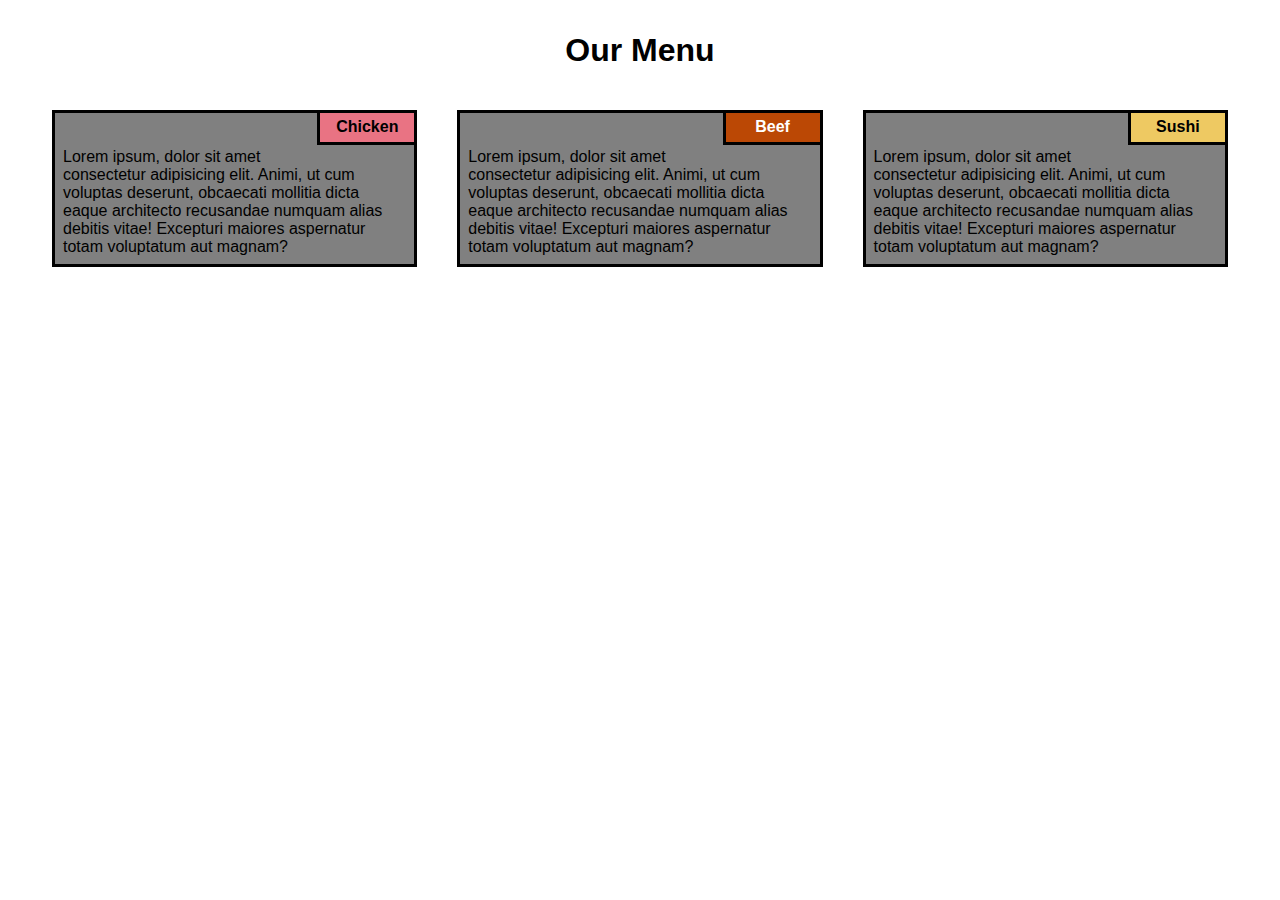
<file: Mod 2- solution/index.html>
<!DOCTYPE html>
<html lang="en">
<head>
    <meta charset="UTF-8">
    <meta name="viewport" content="width=device-width, initial-scale=1.0">
    <title>Module 2- Assigment</title>
    <link rel="stylesheet" type="text/css" href="styles.css">
</head>
<body>
    <h1>Our Menu</h1>
    <div class="col-lg-4 col-md-6 col-sm-12">
        <div class="box">
            <p class="MenuItem item1">Chicken</p>
            <p class="ItemDesc">Lorem ipsum, dolor sit amet consectetur adipisicing elit. Animi, ut cum voluptas deserunt, obcaecati mollitia dicta eaque architecto recusandae numquam alias debitis vitae! Excepturi maiores aspernatur totam voluptatum aut magnam?</p>
        </div>
    </div>
    <div class="col-lg-4 col-md-6 col-sm-12">
        <div class="box">
            <p class="MenuItem item2">Beef</p>
            <p class="ItemDesc">Lorem ipsum, dolor sit amet consectetur adipisicing elit. Animi, ut cum voluptas deserunt, obcaecati mollitia dicta eaque architecto recusandae numquam alias debitis vitae! Excepturi maiores aspernatur totam voluptatum aut magnam?</p>
        </div>
    </div>    
    <div class="col-lg-4 col-md-12 col-sm-12">
        <div class="box">
            <p class="MenuItem item3">Sushi</p>
            <p class="ItemDesc">Lorem ipsum, dolor sit amet consectetur adipisicing elit. Animi, ut cum voluptas deserunt, obcaecati mollitia dicta eaque architecto recusandae numquam alias debitis vitae! Excepturi maiores aspernatur totam voluptatum aut magnam?</p>
        </div>
    </div>
</body>
</html>
</file>
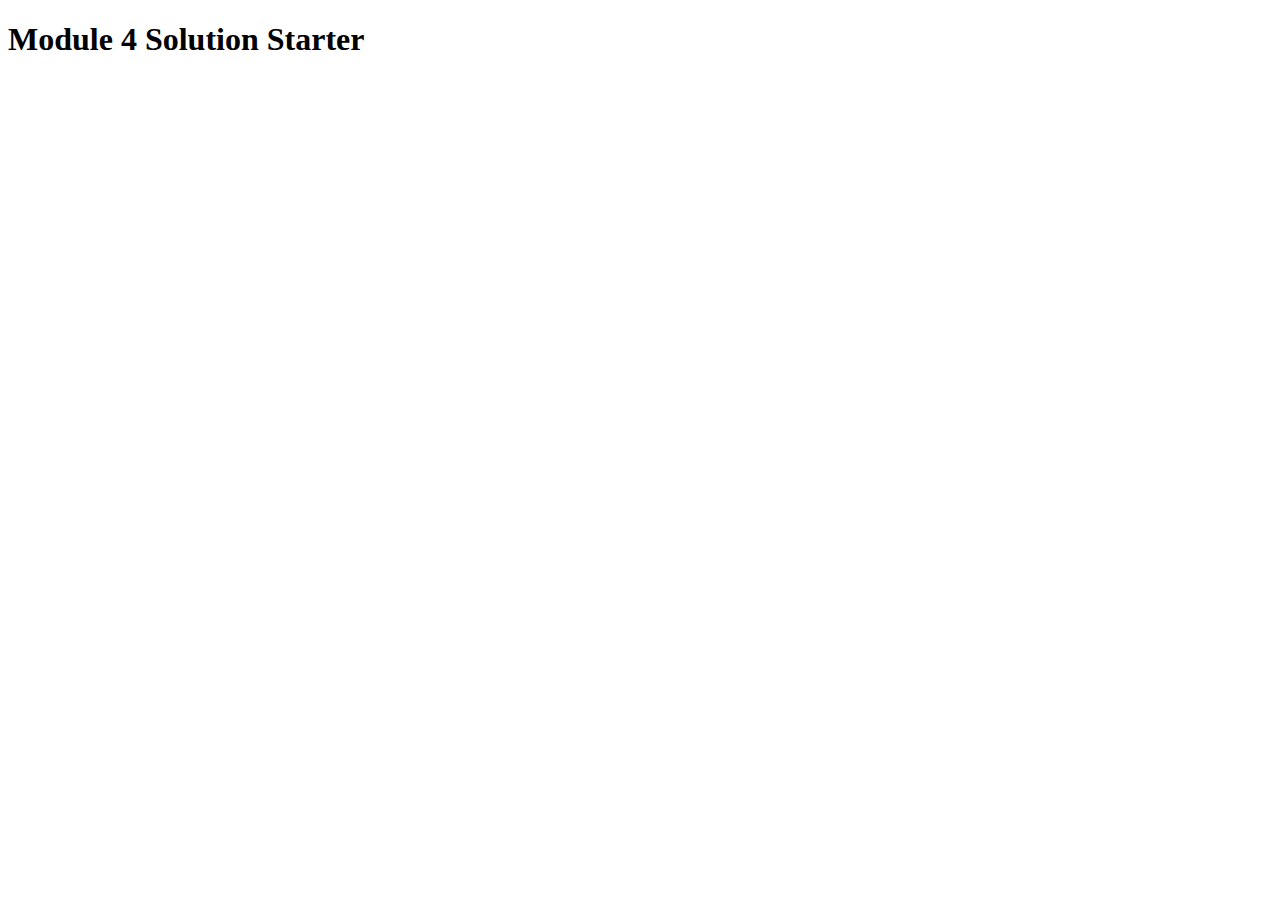
<file: mod4-soln/index.html>
<!DOCTYPE html>
<html>
<head>
  <meta charset="utf-8">
  <title>Module 4 Solution Starter</title>
  <script>
    var names = []; // DO NOT REMOVE
  </script>
  <script src="SpeakHello.js"></script>
  <script src="SpeakGoodBye.js"></script>
  <script src="script.js"></script>
</head>
<body>
  <h1>Module 4 Solution Starter</h1>
</body>
</html>
</file>
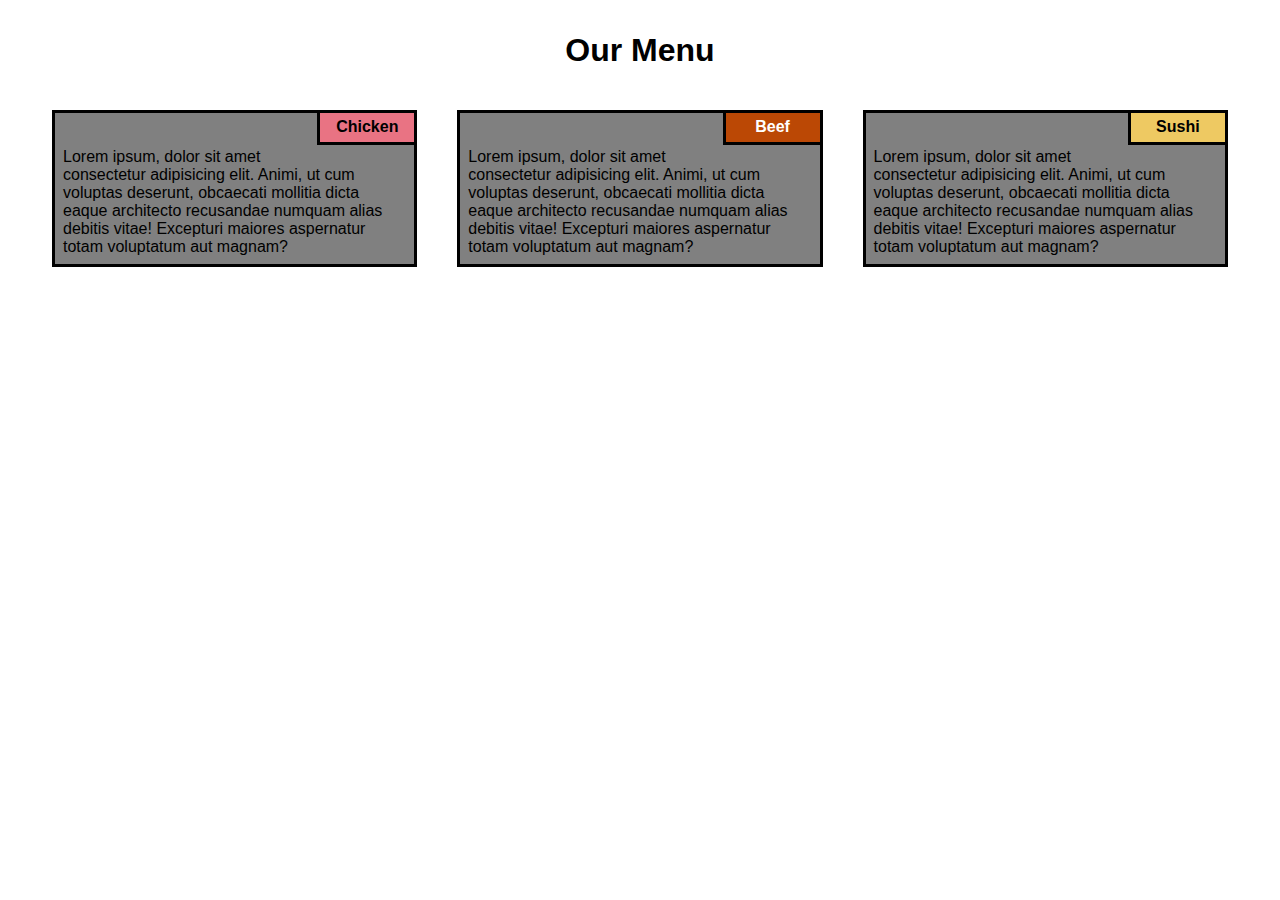
<file: module2_assg/index.html>
<!DOCTYPE html>
<html lang="en">
<head>
    <meta charset="UTF-8">
    <meta name="viewport" content="width=device-width, initial-scale=1.0">
    <title>Module 2- Assigment</title>
    <link rel="stylesheet" type="text/css" href="styles.css">
</head>
<body>
    <h1>Our Menu</h1>
    <div class="col-lg-4 col-md-6 col-sm-12">
        <div class="box">
            <p class="MenuItem item1">Chicken</p>
            <p class="ItemDesc">Lorem ipsum, dolor sit amet consectetur adipisicing elit. Animi, ut cum voluptas deserunt, obcaecati mollitia dicta eaque architecto recusandae numquam alias debitis vitae! Excepturi maiores aspernatur totam voluptatum aut magnam?</p>
        </div>
    </div>
    <div class="col-lg-4 col-md-6 col-sm-12">
        <div class="box">
            <p class="MenuItem item2">Beef</p>
            <p class="ItemDesc">Lorem ipsum, dolor sit amet consectetur adipisicing elit. Animi, ut cum voluptas deserunt, obcaecati mollitia dicta eaque architecto recusandae numquam alias debitis vitae! Excepturi maiores aspernatur totam voluptatum aut magnam?</p>
        </div>
    </div>    
    <div class="col-lg-4 col-md-12 col-sm-12">
        <div class="box">
            <p class="MenuItem item3">Sushi</p>
            <p class="ItemDesc">Lorem ipsum, dolor sit amet consectetur adipisicing elit. Animi, ut cum voluptas deserunt, obcaecati mollitia dicta eaque architecto recusandae numquam alias debitis vitae! Excepturi maiores aspernatur totam voluptatum aut magnam?</p>
        </div>
    </div>
</body>
</html>
</file>
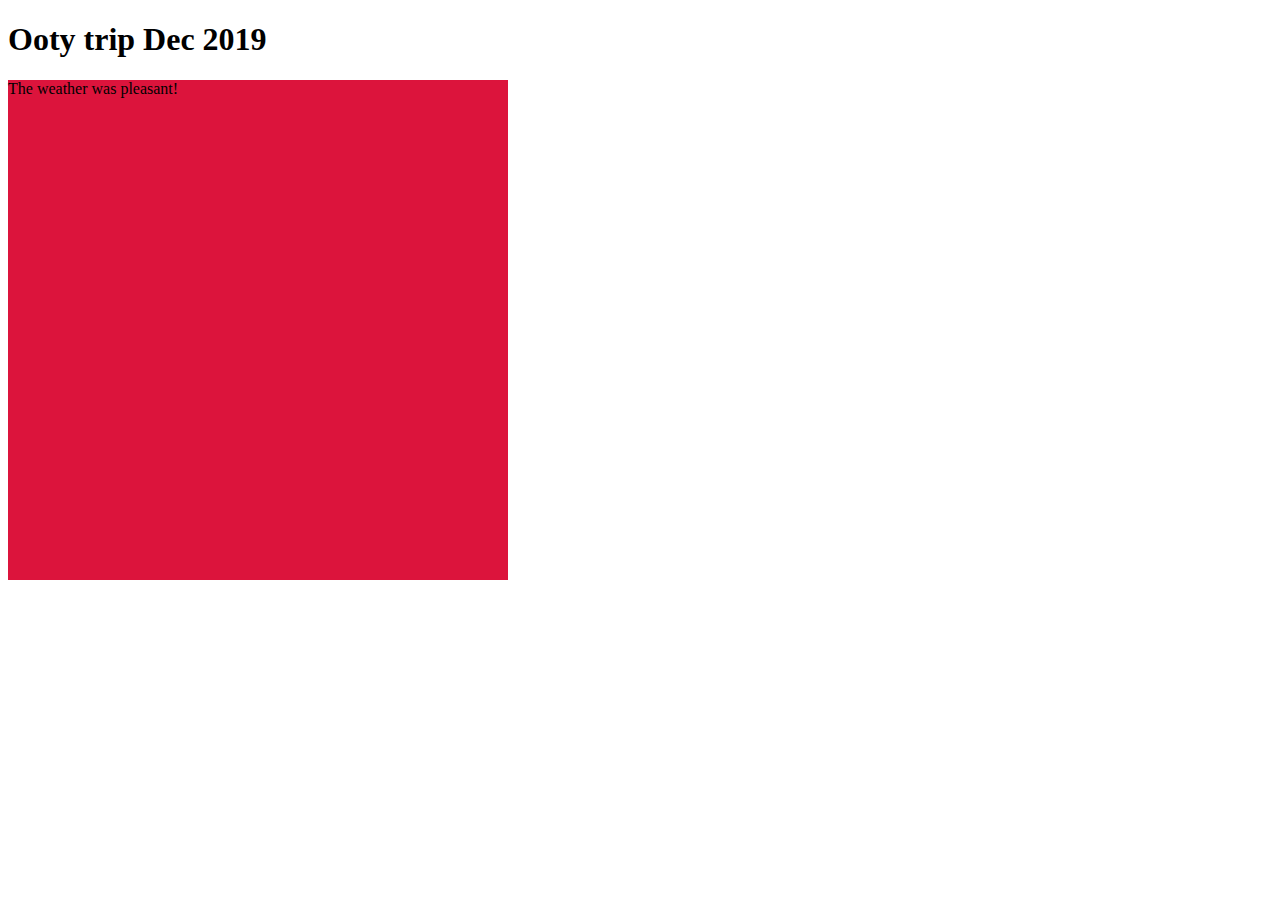
<file: site/index.html>
<!DOCTYPE html>
<html lang="en">
<head>
    <meta charset="UTF-8">
    <meta name="viewport" content="width=device-width, initial-scale=1.0">
    <title>Web Developmen Practice</title>
    <style>
        #bg {
            width: 500px;
            height: 500px;
            background-color: crimson
        }
    </style>
</head>
<body>
    <h1>Ooty trip Dec 2019</h1>
    <div id="bg">The weather was pleasant!</div>
</body>
</html>
</file>
<file: Mod 2- solution/styles.css>
*{
    box-sizing: border-box;
}
body{
    margin: 2.5%;
    padding:0;
    font-family:"Trebuchet MS", Helvetica, sans-serif;
}

.row{
    margin-top: 5%;
    margin-bottom: 5%;
  }

h1{
    text-align: center;
}

.box{
    background-color:gray;
    margin:20px;
}

.MenuItem{
    border: 3px solid black;
    text-align: center;
    width: 100px;
    height:35px;
    padding:5px;
    margin-top: 0;
    margin-right: 0;
    float: right;
    position:relative;
}

.item1{
        font-weight: bold;
        background-color: #e97383
}
.item2{
    font-weight: bold;
    background-color: #bb4805;
    color: white;
}
.item3{
    font-weight: bold;
    background-color: #eec962;
}
.ItemDesc{
    padding:8px;
    padding-top: 35px;
    border: 3px solid black ;
    font-size:12pt;
}


/********** Large devices only **********/
@media (min-width: 992px) {
    .col-lg-4 {
        float: left;
      width: 33.33%;
    }
  }
/********** Medium devices only **********/
  @media (min-width: 768px) and (max-width: 991px) {
    .col-md-6,.col-md-12 {
      padding: 5px;
      float: left;
    }
    .col-md-6 {
      width: 50%;
    }
    .col-md-12 {
      width: 100%;
    }
  }
  
  @media (min-width: 0px) and (max-width: 767px) {
    .col-sm-12 {
        float: left;
      width: 100%;
    }
    .content-name{
      margin-right: 30px;
    }
  }
</file>
<file: module2_assg/styles.css>
*{
    box-sizing: border-box;
}
body{
    margin: 2.5%;
    padding:0;
    font-family:"Trebuchet MS", Helvetica, sans-serif;
}

.row{
    margin-top: 5%;
    margin-bottom: 5%;
  }

h1{
    text-align: center;
}

.box{
    background-color:gray;
    margin:20px;
}

.MenuItem{
    border: 3px solid black;
    text-align: center;
    width: 100px;
    height:35px;
    padding:5px;
    margin-top: 0;
    margin-right: 0;
    float: right;
    position:relative;
}

.item1{
        font-weight: bold;
        background-color: #e97383
}
.item2{
    font-weight: bold;
    background-color: #bb4805;
    color: white;
}
.item3{
    font-weight: bold;
    background-color: #eec962;
}
.ItemDesc{
    padding:8px;
    padding-top: 35px;
    border: 3px solid black ;
    font-size:12pt;
}


/********** Large devices only **********/
@media (min-width: 992px) {
    .col-lg-4 {
        float: left;
      width: 33.33%;
    }
  }
/********** Medium devices only **********/
  @media (min-width: 768px) and (max-width: 991px) {
    .col-md-6,.col-md-12 {
      padding: 5px;
      float: left;
    }
    .col-md-6 {
      width: 50%;
    }
    .col-md-12 {
      width: 100%;
    }
  }
  
  @media (min-width: 0px) and (max-width: 767px) {
    .col-sm-12 {
        float: left;
      width: 100%;
    }
    .content-name{
      margin-right: 30px;
    }
  }
</file>
